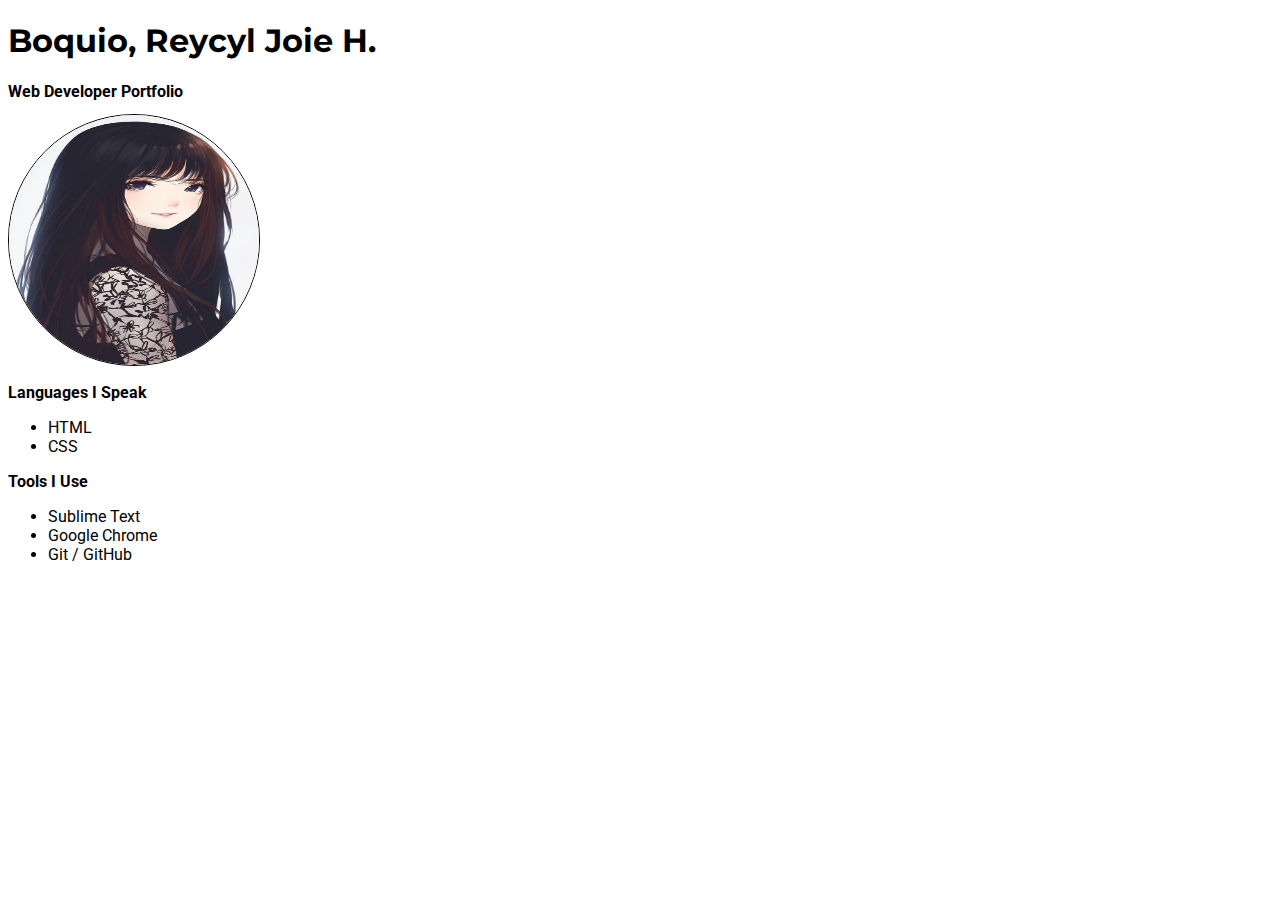
<file: fcb-portfolio/index.html>
<!DOCTYPE html>
<html>

	<meta charset="utf-8">

	<title>Boquio, Reycyl Joie H. | Web Developer Portfolio</title>

	<link rel="preconnect" href="https://fonts.googleapis.com">
    <link rel="preconnect" href="https://fonts.gstatic.com" crossorigin>
    <link href="https://fonts.googleapis.com/css2?family=Montserrat:wght@600&family=Roboto&display=swap"
    rel="stylesheet">
    
    <link rel="stylesheet" href="css/style.css">
	</head>

<body>

	<div class="container">

	<section id="landing">

			<h1>Boquio, Reycyl Joie H.</h1>
	
			<h2>Web Developer Portfolio</h2>

			<img src="images/girl.jpg">

	</section>

	<section id="gallery">
		
		<h2>Languages I Speak</h2>

		<ul>
			<li>HTML</li>
			<li>CSS</li>
			
		</ul>

		<h2>Tools I Use</h2>
		<ul>
			<li>Sublime Text</li>
			<li>Google Chrome</li>
			<li>Git / GitHub</li>
		</ul>

	</section>	



	</div>

</body

</html>
</file>
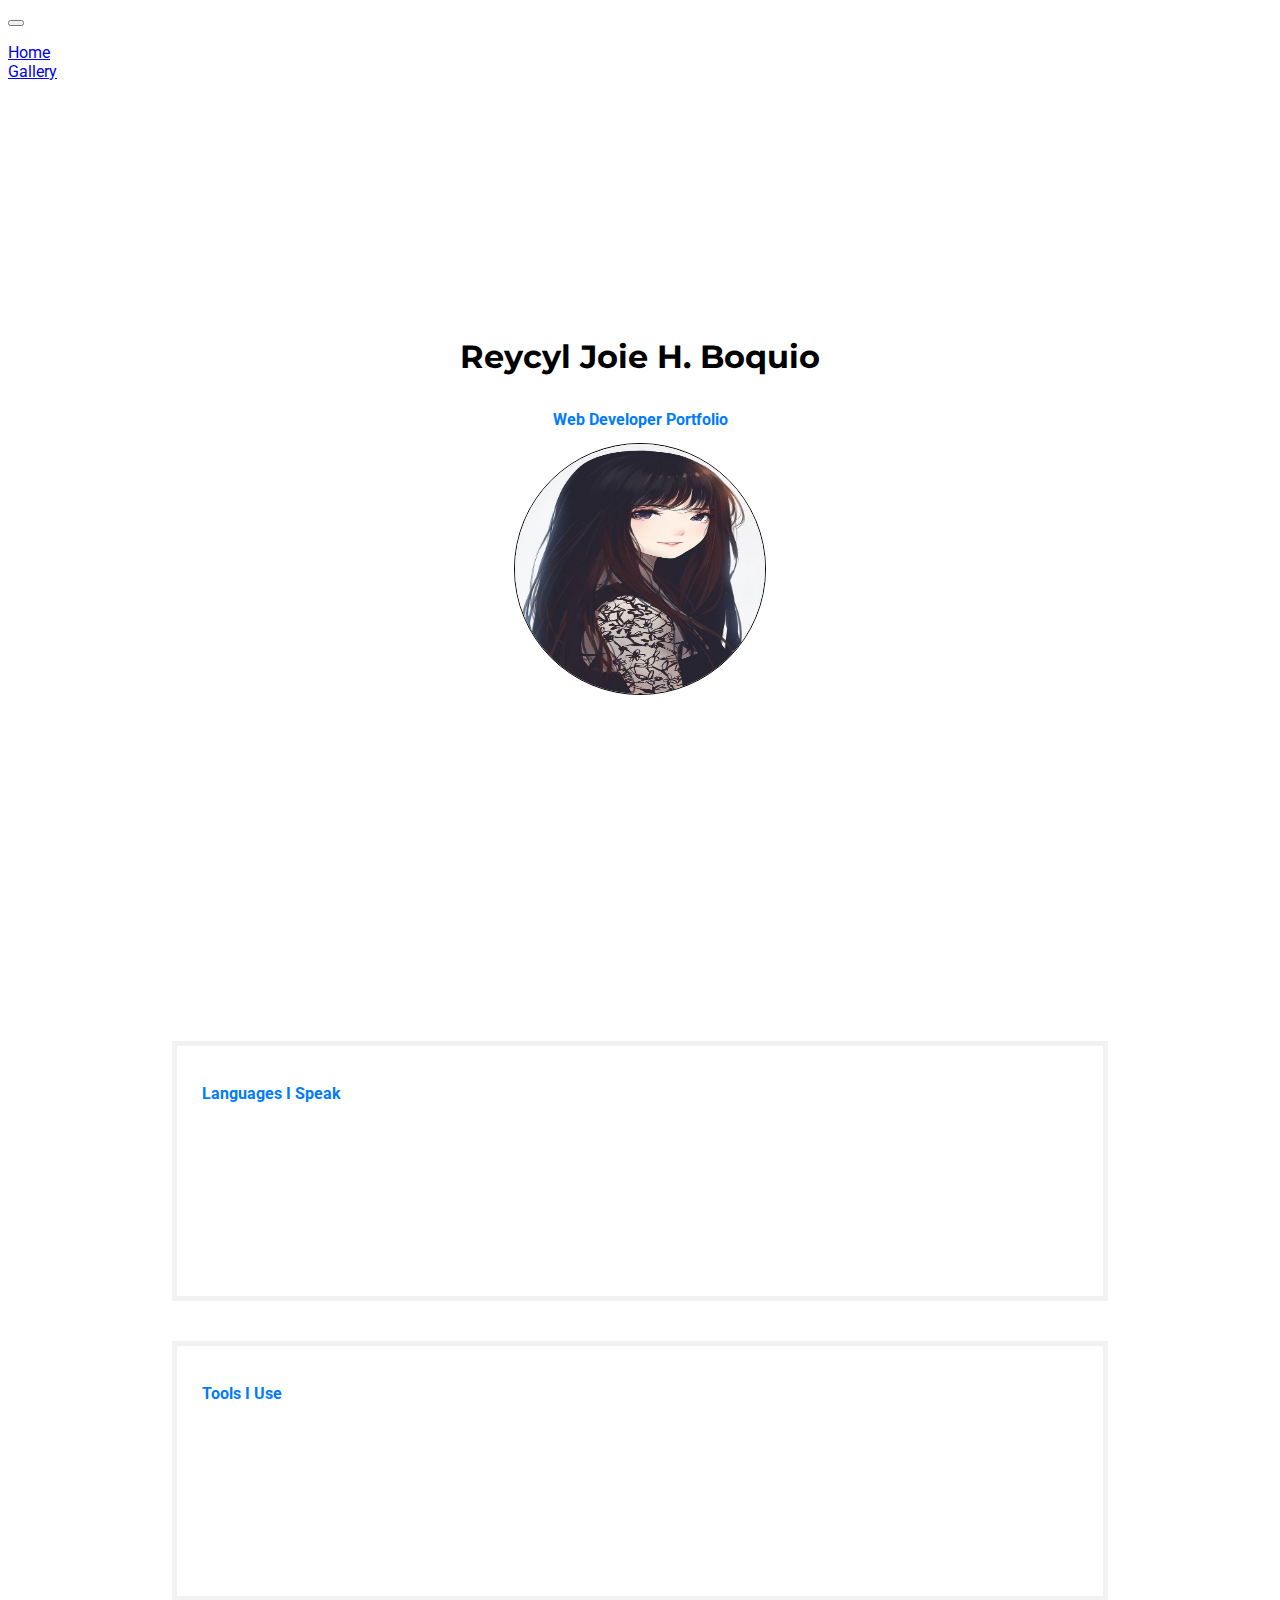
<file: fcb-portfolio-main/fcb-portfolio/index.html>
<!DOCTYPE html>
<html lang="en">

<head>
    <meta charset="UTF-8">
    <meta http-equiv="X-UA-Compatible" content="IE=edge">
    <meta name="viewport" content="width=device-width, initial-scale=1.0">

    <link rel="preconnect" href="https://fonts.googleapis.com">
    <link rel="preconnect" href="https://fonts.gstatic.com" crossorigin>
    <link href="https://fonts.googleapis.com/css2?family=Montserrat:wght@600&family=Roboto&display=swap"
        rel="stylesheet">

    <link rel="stylesheet" href="css/style.css">

    <link href="https://cdn.jsdelivr.net/npm/bootstrap@5.1.0/dist/css/bootstrap.min.css" rel="stylesheet"
        integrity="sha384-KyZXEAg3QhqLMpG8r+8fhAXLRk2vvoC2f3B09zVXn8CA5QIVfZOJ3BCsw2P0p/We" crossorigin="anonymous">


    <title>Reycyl Joie H. Boquio| Web Developer Portfolio</title>
</head>

<body>

    <nav class="navbar navbar-expand-lg navbar-dark bg-primary fixed-top">
        <div class="container-fluid">
            <button class="navbar-toggler" type="button" data-bs-toggle="collapse"
                data-bs-target="#navbarSupportedContent" aria-controls="navbarSupportedContent" aria-expanded="false"
                aria-label="Toggle navigation">
                <span class="navbar-toggler-icon"></span>
            </button>
            <div class="collapse navbar-collapse" id="navbarSupportedContent">
                <ul class="navbar-nav mx-auto mb-2 mb-lg-0">
                    <li class="nav-item">
                        <a class="nav-link" aria-current="page" href="#landing">Home</a>
                    </li>
                    <li class="nav-item">
                        <a class="nav-link" href="#gallery">Gallery</a>
                    </li>
                </ul>
            </div>
        </div>
    </nav>

    <div class="container">
        <section id="landing" class="text-center jumbotron mt-3 mb-3 bg-light">
            <h1>Reycyl Joie H. Boquio</h1>
            <h2>Web Developer Portfolio</h2>
            <img src="images/girl.jpg" alt="avatar">
        </section>
        <section id="gallery" class="text-center bg-dark mb-5">
            <div class="tools">
                <h2>Languages I Speak</h2>
                <ul>
                    <li>HTML</li>
                    <li>CSS</li>
                </ul>
            </div>
            <div class="tools" class="text-center">
                <h2>Tools I Use</h2>
                <ul>
                    <li>GIT</li>
                    <li>VS Code</li>
                    <li>Chrome Browser</li>
                </ul>
            </div>
        </section>
    </div>

    <script src="https://cdn.jsdelivr.net/npm/bootstrap@5.1.0/dist/js/bootstrap.bundle.min.js"
        integrity="sha384-U1DAWAznBHeqEIlVSCgzq+c9gqGAJn5c/t99JyeKa9xxaYpSvHU5awsuZVVFIhvj"
        crossorigin="anonymous"></script>

</body>

</html>
</file>
<file: fcb-portfolio/css/style.css>
* {
    font-family: 'Roboto', sans-serif;
}

h1 {
    font-family: 'Montserrat', sans-serif;
}

h2 {
    font-size: 16px;
}

img {
    width: 250px;
    height: 250px;
    border-radius: 50%;
    border: 1px solid black;
}
</file>
<file: fcb-portfolio-main/fcb-portfolio/css/style.css>
* {
    font-family: 'Roboto', sans-serif;
}

html {
    scroll-behavior: smooth;
  }

h1 {
    font-family: 'Montserrat', sans-serif;
}

h2 {
    font-size: 16px;
    color: #007bff;
}

img {
    width: 250px;
    height: 250px;
    border-radius: 50%;
    border: 1px solid black;
}

ul {
  list-style: none;  
  padding: 0;
}

#landing, #gallery {
    padding: 3rem;
    height: 80vh;
    display: flex;
    flex-direction: column;
    justify-content: center;
    align-items: center;
    border-radius: 0.3rem;
}

#gallery {
    color: white;;
}

.tools {
    padding: 25px;
    height: 200px;
    border: 5px solid #f2f2f2;
    margin: 20px;
    width: 75%;
}
</file>
